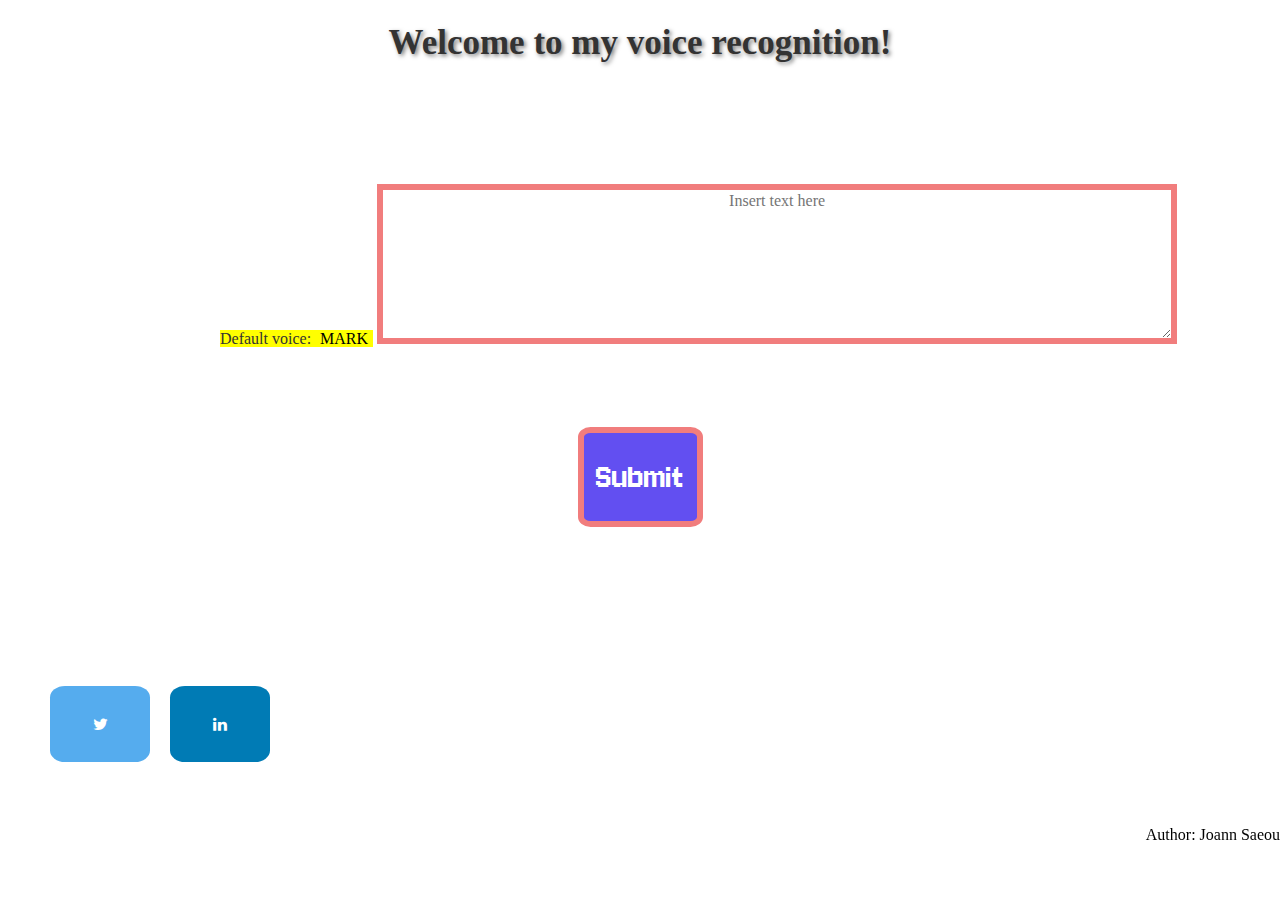
<file: html/index.html>
<!DOCTYPE html>
<html lang="en">
	<head>
    	<meta charset="utf-8">
    	<meta name="description" content="This app simulates when your parental unit is really mad at you">
    	<meta name="keywords" content="mom, dad, yell">

		<title>text to voice</title>

		<!-- external CSS link -->
		<link rel="stylesheet" href="../css/normalize.css">
		<link rel="stylesheet" href="../css/style.css">

<!--social media icons-->
		<link rel="stylesheet" href="https://cdnjs.cloudflare.com/ajax/libs/font-awesome/4.7.0/css/font-awesome.min.css">


		<!-- additonal font style -->

		<link rel="preconnect" href="https://fonts.googleapis.com">
<link rel="preconnect" href="https://fonts.gstatic.com" crossorigin>
<link href="https://fonts.googleapis.com/css2?family=Jersey+10&display=swap" rel="stylesheet">


	</head>
	<body>

<main>

	<h1>Welcome to my voice recognition! </h1>
 <div class="container">
    <form>
      <label for="wordBox">Default voice: <mark>MARK</mark></label>
      <textarea id="wordBox" placeholder="Insert text here"></textarea>
    </form>
  </div>
	<br>
	<br>
	


	</form>

</main>
<div class="button-container">
	<button id="yell" type="button" name="button">Submit</button>
  </div>
	

		<h2 id="placeToYell">

    </h2>





			<footer>
				<p>Author: Joann Saeou <br>
	<ul>

		<li>		<a href="https://twitter.com/JSaeou" class="fa fa-twitter"></a></li>
		<li>		<a href="https://www.linkedin.com/in/joann-saeou-6b82b0197/" class="fa fa-linkedin"></a>
		</li>
	</ul>
			</footer>
	


		<script type="text/javascript" src="../js/script.js">



		</script>
	</body>
</html>
</file>
<file: css/style.css>
/******************************************
/* HOT GARBAGE - PLEASE DON'T MIMIC THIS CSS
/*******************************************/

/* Box Model Hack */
*{
  box-sizing: border-box;
}

/******************************************
/* LAYOUT
/*******************************************/
footer,main {

height: 100%;
width: 100%;

bottom: 0;


}


footer {
  position: relative;
height: 200px;
 
  padding: 150px 0 ;

}

footer p {
  right: 0;
  bottom: 0;
  position: fixed;
  float: right;
  padding: 20px 0 40px 0 ;

}

footer >
ul li {
  padding: 0 10px ;

  list-style: none;
  float: left;

}
textarea#wordBox {
  width: 50rem;
  height: 10rem;

}

textarea[type=text] {
  width: 100%;
  height: 100%;
  padding: 12px 80px;
  margin: 8px 180px;
  border-radius: 5%;
}


form {
  height: 100%;
  width: 100%;
  position: sticky;
  margin: 50px -200px;
  
}





/******************************************
/* ADDITIONAL STYLES
/*******************************************/

h1 {
  text-align: center;
  color: #333;
  font-size: 35px;
  text-shadow: 2px 2px 4px rgba(0, 0, 0, 0.5); /* Adds the shadow - black with 50% opacity */

}

  /* Container to center the form content */
  .container {
    display: flex;
    flex-direction: column;
    align-items: center;
    margin-top: 50px; /* Adds some space from the top */
    margin-left: 200px;
    height: auto; /* Ensures there is enough space to scroll */
    padding: 20px;
   

  }

label {
  font-size: 16px;
  margin-bottom: 100px; /*Space between label and textarea*/
  color: #333; /* Text color for the label */

  background-color: yellow;

}


  /* Styles for the textarea */

button {
  cursor: pointer; /* Adds a pointer cursor on hover over the button */
}

/* Adding CSS to center the submit button */
.button-container {
  display: flex;
  justify-content: center; /* Centers the button horizontally */
  align-items: center; /* Optional: if you also need vertical centering */
  height: 5vh; /* Takes full height of the viewport */
}

button {
  padding: 10px;
  width: 125px; /* Sets a fixed width */
  height: 100px; /* Sets a fixed height, equal to width to form a circle */
  border-radius: 10%; /* This creates the round shape */
  font-size: 38px; /* Font size for the text in the button */
  cursor: pointer; /* Pointer cursor on hover */
  border: none; /* Optional: removes default border */
  background-color: #624ff1; /* Optional: background color */
  color: white; /* Optional: text color */
  font-family: "Jersey 10", sans-serif;
  font-weight: 400;
  font-style: normal;
  text-align: center; /* Ensures text is centered */
  line-height: 10px; /* Adjust line height to vertically center the text inside the button */
}

/* Optional: adding hover effect */
button:hover {
  background-color: #a04545;
}
mark {
  background-color: yellow;
  padding: 0 5px;
}

button, textarea[type=text], #wordBox {

  border-bottom: 6px solid rgb(241, 125, 125);
  border-top: 6px solid rgb(241, 125, 125);
  border-left: 6px solid rgb(241, 125, 125);
  border-right: 6px solid rgb(241, 125, 125);
text-align: center;
}


/*

social media icons 
*/

.fa-linkedin {
  background: #007bb5;
  color: white;
}

.fa {
  padding: 30px 0;
  font-size: 50px;
  width: 100px;
  text-align: center;
  text-decoration: none;
  border-radius: 15%;
}


/* Twitter */
.fa-twitter {
  background: #55ACEE;
  color: white;
}


/* Add a hover effect if you want */
.fa:hover {
  opacity: 0.7;
}
</file>
